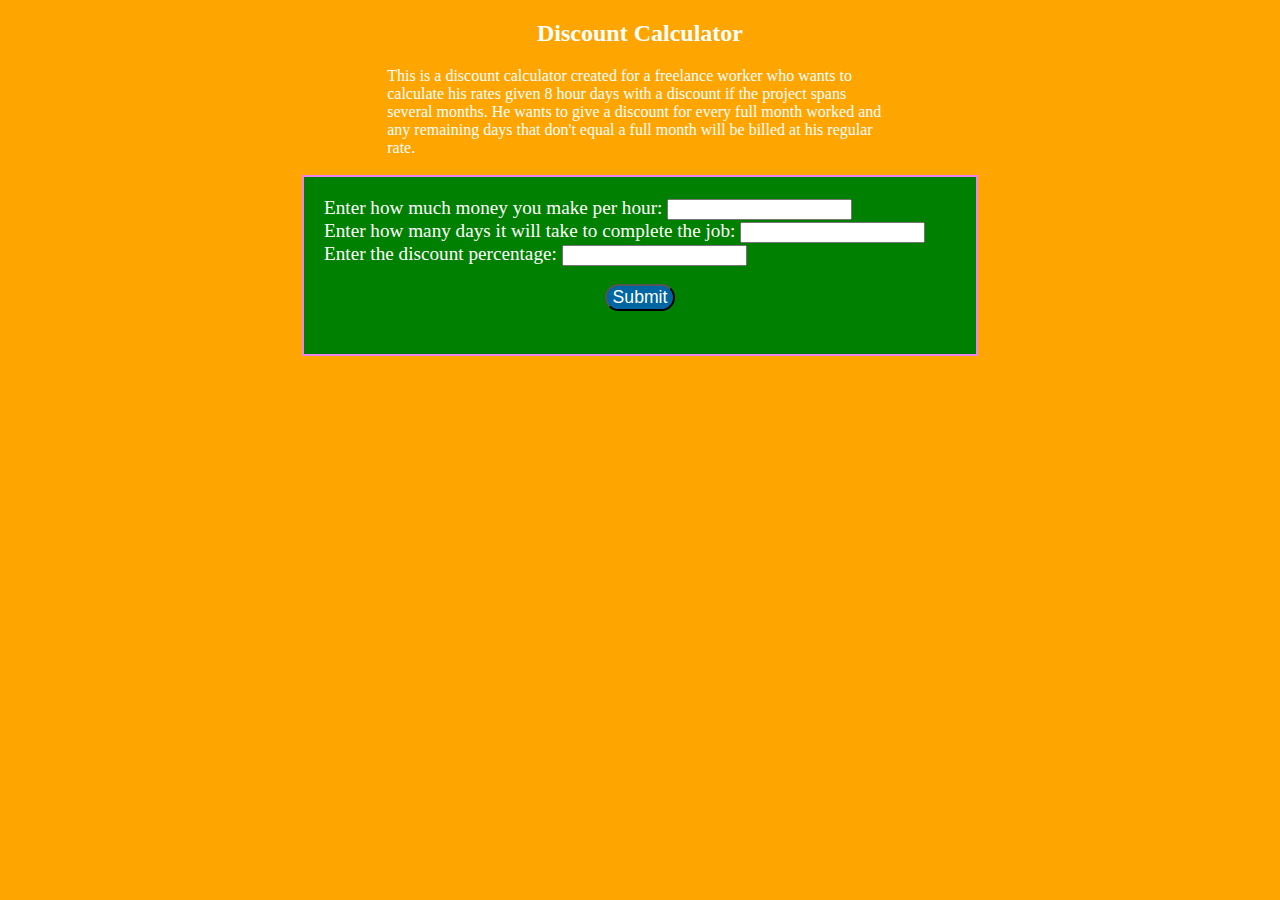
<file: index.html>
<!DOCTYPE html>
<html lang="en">
<head>
    <meta charset="UTF-8">
    <meta http-equiv="X-UA-Compatible" content="IE=edge">
    <meta name="viewport" content="width=device-width, initial-scale=1.0">
    <title>Document</title>
    <link rel="stylesheet" type="text/css" href="style.css">
</head>

<header>
    <h2>Discount Calculator</h2>
</header>

<!--Main content. This displays the number inputs for the algorithm. It takes in the 3 
inputs and calculates the discount-->
<body>
    <p>This is a discount calculator created for a freelance worker who wants to calculate 
        his rates given 8 hour days with a discount if the project spans several months. He 
        wants to give a discount for every full month worked and any remaining days that don't
        equal a full month will be billed at his regular rate.</p>

    <div id="main">
            <div> <!--Hourly Rate-->
                <label for="hourlyRate">Enter how much money you make per hour: </label>
                <input type="number" id="hourlyRate" name="hourlyRate">
            </div>

            <div> <!--Projected days to complete assignments-->
                <label for="numDays">Enter how many days it will take to
                complete the job: </label>
                <input type="number" id="numDays" name="numDays">
            </div>

            <div> <!--Discount percentage-->
                <label for="discount">Enter the discount percentage: </label>
                <input type="number" id="discount" name="discount">
            </div>

            <div id="smtbtn">
                <button id="button" type="click" value="Submit">Submit</button>
            </div>
        <div id="answer"><p id="ansr"></p></div>
    </div>


<!--Javascript link-->
<script src="script.js"></script>
</body>
</html>
</file>
<file: style.css>
header {
    text-align: center;
}

body {
    background-color: orange;
    color: white;
}

p {
    width: 40%;
    margin: 18px auto 18px auto;
}

#main {
    margin: auto;
    width: 50%;
    display: flex;
    flex-direction: column;
    justify-content: center;
    font-size: 1.2rem;
    border: 2px solid violet;
    padding: 20px;
    background-color: green;
}

#smtbtn {
    margin: 18px auto 5px auto;
}

#button {
    background: #0066A2;
    font-size: 1.1rem;
    color: #fff;
    border-radius: 20px;
}

#answer {
    text-align: center;
}
</file>
